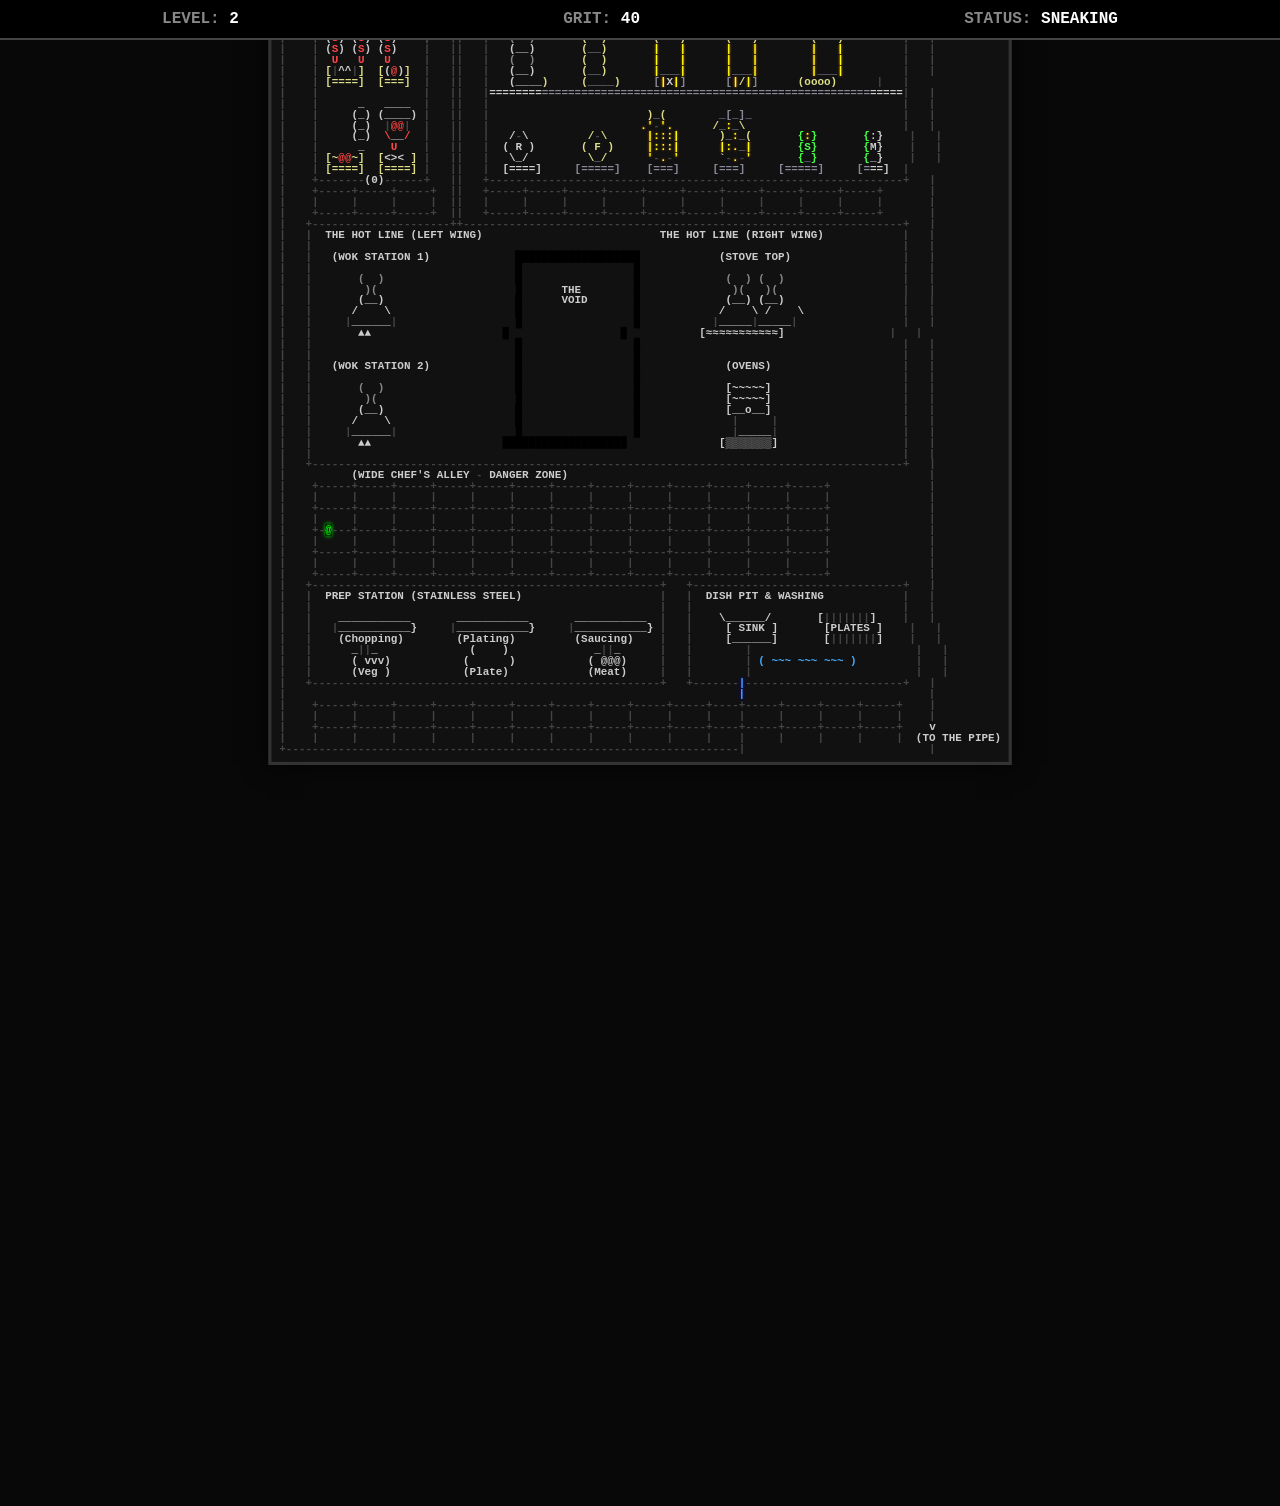
<file: Little strong one/map kitchen/index.html>
<!DOCTYPE html>
<html lang="en">
<head>
<meta charset="UTF-8">
<meta name="viewport" content="width=device-width, initial-scale=1.0, maximum-scale=1.0, user-scalable=no">
<title>Level 2: The Spacious Kitchen</title>
<style>
    body {
        background-color: #080808;
        color: #ccc;
        font-family: 'Courier New', Courier, monospace;
        margin: 0;
        overflow: hidden;
        display: flex;
        flex-direction: column;
        align-items: center;
        justify-content: center;
        height: 100vh;
        width: 100vw;
        touch-action: none; /* Prevent browser zooming/scrolling */
    }

    #game-wrapper {
        position: relative;
        transform-origin: top center;
        transition: transform 0.2s;
    }

    #game-container {
        position: relative;
        border: 4px solid #333;
        padding: 10px;
        background: #111;
        box-shadow: 0 0 30px rgba(0, 0, 0, 0.8);
        width: fit-content;
    }

    pre {
        margin: 0;
        font-weight: bold;
        cursor: default;
        user-select: none;
        white-space: pre;
        font-size: 14px;
        line-height: 14px;
    }

    #ui-layer {
        position: fixed;
        top: 0;
        left: 0;
        width: 100%;
        background: #000;
        border-bottom: 2px solid #444;
        display: flex;
        justify-content: space-around;
        padding: 10px 0;
        z-index: 100;
        font-size: 16px;
        font-weight: bold;
        box-sizing: border-box;
    }

    .stat-box { color: #888; }
    .stat-box span { color: #fff; }
    .stat-box.danger span { color: #ff3300; animation: blink 0.5s infinite; }
    .stat-box.safe span { color: #00ccff; }
    
    @keyframes blink { 50% { opacity: 0.5; } }

    /* --- ANIMATIONS & ASSETS --- */

    .fire { display: inline-block; font-weight: bold; }
    .fire::after { content: "  ▲▲  "; animation: fireAnim 0.4s infinite steps(1); }
    @keyframes fireAnim {
        0%   { content: "[  ▲▲  ]"; color: #ff8800; text-shadow: 0 0 5px #ff4400; }
        33%  { content: "[ ▲▲▲▲ ]"; color: #ff4400; text-shadow: 0 0 8px #ff0000; }
        66%  { content: "[  ▲▲  ]"; color: #ffcc00; text-shadow: 0 0 5px #ff8800; }
    }

    .gas { display: inline-block; font-weight: bold; }
    .gas::after { content: "[≈≈≈≈≈≈≈≈≈≈≈]"; animation: gasAnim 1.5s infinite steps(1); }
    @keyframes gasAnim {
        0%   { content: "[≈≈≈≈≈≈≈≈≈≈≈]"; color: #0088ff; text-shadow: 0 0 2px #0088ff; }
        50%  { content: "[ ≈≈≈≈≈≈≈≈≈ ]"; color: #00ccff; text-shadow: 0 0 4px #00ccff; }
    }

    .heat { display: inline-block; font-weight: bold; }
    .heat::after { content: "[▒▒▒▒▒▒▒]"; animation: heatAnim 2s infinite alternate; }
    @keyframes heatAnim {
        0%   { content: "[▒▒▒▒▒▒▒]"; color: #550000; }
        100% { content: "[███████]"; color: #ff0000; text-shadow: 0 0 10px #aa0000; }
    }

    .chop { display: inline-block; color: #ccc; animation: chopAnim 0.15s infinite alternate; }
    @keyframes chopAnim {
        0% { transform: translateY(0); }
        100% { transform: translateY(-2px); }
    }

    .sauce-anim { display: inline-block; font-weight: bold; animation: sauceAnim 1.5s infinite; }
    @keyframes sauceAnim {
        0% { color: #800; text-shadow: none; }
        50% { color: #f00; text-shadow: 0 0 8px red; }
        100% { color: #800; text-shadow: none; }
    }

    .smoke-anim { display: inline-block; color: #888; animation: smokeFloat 2.5s infinite linear; }
    @keyframes smokeFloat {
        0% { opacity: 0.2; transform: translateY(0); text-shadow: 0 0 0 #fff; }
        50% { opacity: 0.6; transform: translateY(-2px); text-shadow: 0 -2px 4px #fff; }
        100% { opacity: 0.0; transform: translateY(-5px); text-shadow: 0 -4px 8px #fff; }
    }

    .water-leak { display: inline-block; width: 15ch; color: #4af; font-weight: bold; vertical-align: top; }
    .water-leak::after { content: "( ~~~ ~~~ ~~~ )"; animation: waterFlow 1.0s infinite steps(1); }
    @keyframes waterFlow {
        0%   { content: "( ~~~ ~~~ ~~~ )"; color: #4af; }
        25%  { content: "(  ~   ~   ~  )"; color: #4ee; text-shadow: 0 0 5px #0ff; }
        50%  { content: "( ~ ~ ~ ~ ~ ~ )"; color: #4af; }
        75%  { content: "(~~  ~~  ~~  ~)"; color: #4ee; text-shadow: 0 0 5px #0ff; }
    }

    .drain-pipe { display: inline-block; color: #4af; font-weight: bold; text-shadow: 0 0 5px blue; animation: pipeFlow 1.5s infinite linear; }
    @keyframes pipeFlow {
        0% { opacity: 0.4; color: #4af; }
        50% { opacity: 1; color: #aff; text-shadow: 0 0 8px cyan; }
        100% { opacity: 0.4; color: #4af; }
    }

    /* Colors */
    .wall    { color: #444; }
    .floor   { color: #222; }
    .metal   { color: #889; }
    .food    { color: #dd8; }
    .veg     { color: #4f4; }
    .meat    { color: #f44; }
    .water   { color: #4af; }
    .zone    { color: #888; font-style: italic; }
    .npc     { color: #fff; font-weight: bold; background: #333; }
    .bottle  { color: #ff0; text-shadow: 0 0 3px #ff8800; font-weight: bold; }
    .hook    { color: #555; }
    .void    { color: #000; background-color: #000; }
    
    /* Entities */
    .player  { color: #0f0; background-color: #003300; font-weight: 900; box-shadow: 0 0 5px #0f0; }

</style>
</head>
<body>

<div id="ui-layer">
    <div class="stat-box">LEVEL: <span id="lvl-display">2</span></div>
    <div class="stat-box">GRIT: <span id="grit-display">40</span></div>
    <div class="stat-box">STATUS: <span id="status-display">SNEAKING</span></div>
</div>

<div id="game-wrapper">
    <div id="game-container">
        <pre id="game-stage"></pre>
    </div>
</div>

<script>
// --- CONFIGURATION ---
const TICK_RATE = 150; 
const MOVE_COST_RATE = 3; 
const START_GRIT = 40;

// Note: Double backslashes \\ are needed for JS strings
const rawMap = [
"                          ||                                                                       ",
"                          ||                                                                       ",
"+-------------------------||-----------------------------------------------------------------------+",
"|    (WALK-IN FRIDGE)     ||                        (DRY STORAGE WAREHOUSE)                        |",
"|    +----------------+   ||   +---------------------------------------------------------------+   |",
"|    |  ?   ?   ?     |   ||   |                           mmm        mmm          mmm         |   |",
"|    |  |   |   |     |   ||   |    __         __         )-(        )-(          )-(          |   |",
"|    | (S) (S) (S)    |   ||   |   (  )       (  )       (   )      (   )        (   )         |   |",
"|    | (S) (S) (S)    |   ||   |   (__)       (__)       |   |      |   |        |   |         |   |",
"|    |  U   U   U     |   ||   |   (  )       (  )       |   |      |   |        |   |         |   |",
"|    | [|^^|]  [(@)]  |   ||   |   (__)       (__)       |___|      |___|        |___|         |   |",
"|    | [====]  [===]  |   ||   |   (____)     (____)     [|X|]      [|/|]      (oooo)      |   |",
"|    |                |   ||   |===============================================================|   |",
"|    |      _   ____  |   ||   |                                                               |   |",
"|    |     (_) (____) |   ||   |                        )_(        _[_]_                       |   |",
"|    |     (_)  |@@|  |   ||   |                       .'-'.      /_:_\\                        |   |",
"|    |     (_)  \\__/  |   ||   |   /-\\         /-\\      |:::|      )_:_(       {:}       {:}    |   |",
"|    |      _    U    |   ||   |  ( R )       ( F )     |:::|      |:._|       {S}       {M}    |   |",
"|    | [~@@~]  [<>< ] |   ||   |   \\_/         \\_/      '-.-'      `-.-'       {_}       {_}    |   |",
"|    | [====]  [====] |   ||   |  [====]     [=====]    [===]     [===]     [=====]     [===]  |",
"|    +-------(0)------+   ||   +---------------------------------------------------------------+   |",
"|    +-----+-----+-----+  ||   +-----+-----+-----+-----+-----+-----+-----+-----+-----+-----+       |",
"|    |     |     |     |  ||   |     |     |     |     |     |     |     |     |     |     |       |",
"|    +-----+-----+-----+  ||   +-----+-----+-----+-----+-----+-----+-----+-----+-----+-----+       |",
"|   +---------------------++-------------------------------------------------------------------+   |",
"|   |  THE HOT LINE (LEFT WING)                           THE HOT LINE (RIGHT WING)            |   |",
"|   |                                                                                          |   |",
"|   |   (WOK STATION 1)             ###################            (STOVE TOP)                 |   |",
"|   |                               #                 #                                        |   |",
"|   |       (  )                    #                 #             (  ) (  )                  |   |",
"|   |        )(                     #      THE        #              )(   )(                   |   |",
"|   |       (__)                    #      VOID       #             (__) (__)                  |   |",
"|   |      /    \\                   #                 #            /    \\ /    \\               |   |",
"|   |     |______|                  #                 #           |_____|_____|                |   |",
"|   |     [==FIRE]                  #                 #           [====GAS====]                |   |",
"|   |                               #                 #                                        |   |",
"|   |                               #                 #                                        |   |",
"|   |   (WOK STATION 2)             #                 #             (OVENS)                    |   |",
"|   |                               #                 #                                        |   |",
"|   |       (  )                    #                 #             [~~~~~]                    |   |",
"|   |        )(                     #                 #             [~~~~~]                    |   |",
"|   |       (__)                    #                 #             [__o__]                    |   |",
"|   |      /    \\                   #                 #              |     |                   |   |",
"|   |     |______|                  #                 #              |_____|                   |   |",
"|   |     [==FIRE]                  ###################              [HOT!!]                   |   |",
"|   |                                                                                          |   |",
"|   +------------------------------------------------------------------------------------------+   |",
"|          (WIDE CHEF'S ALLEY - DANGER ZONE)                                                       |",
"|    +-----+-----+-----+-----+-----+-----+-----+-----+-----+-----+-----+-----+-----+               |",
"|    |     |     |     |     |     |     |     |     |     |     |     |     |     |               |",
"|    +-----+-----+-----+-----+-----+-----+-----+-----+-----+-----+-----+-----+-----+               |",
"|    |     |     |     |     |     |     |     |     |     |     |     |     |     |               |",
"|    +-----+-----+-----+-----+-----+-----+-----+-----+-----+-----+-----+-----+-----+               |",
"|    |     |     |     |     |     |     |     |     |     |     |     |     |     |               |",
"|    +-----+-----+-----+-----+-----+-----+-----+-----+-----+-----+-----+-----+-----+               |",
"|    |     |     |     |     |     |     |     |     |     |     |     |     |     |               |",
"|    +-----+-----+-----+-----+-----+-----+-----+-----+-----+-----+-----+-----+-----+               |",
"|   +-----------------------------------------------------+   +--------------------------------+   |",
"|   |  PREP STATION (STAINLESS STEEL)                     |   |  DISH PIT & WASHING            |   |",
"|   |                                                     |   |                                |   |",
"|   |    ___________       ___________       ___________  |   |    \\______/       [|||||||]    |   |",
"|   |   |___________}     |___________}     |___________} |   |     [ SINK ]       [PLATES ]    |   |",
"|   |    (Chopping)        (Plating)         (Saucing)    |   |     [______]       [|||||||]    |   |",
"|   |      _||_              (    )             _||_      |   |        |                         |   |",
"|   |      ( vvv)           (      )           ( @@@)     |   |        | ( ~~~ ~~~ ~~~ )         |   |",
"|   |      (Veg )           (Plate)            (Meat)     |   |        |                         |   |",
"|   +-----------------------------------------------------+   +-------|------------------------+   |",
"|                                                                     |                            |",
"|    +-----+-----+-----+-----+-----+-----+-----+-----+-----+-----+----+-----+-----+-----+-----+    |",
"|    |     |     |     |     |     |     |     |     |     |     |    |     |     |     |     |    |",
"|    +-----+-----+-----+-----+-----+-----+-----+-----+-----+-----+----+-----+-----+-----+-----+    v",
"|    |     |     |     |     |     |     |     |     |     |     |    |     |     |     |     |  (TO THE PIPE)",
"+---------------------------------------------------------------------|                            |"
];

// --- GAME STATE ---
let grid = [];
let player = { x: 7, y: 52, char: '@', steps: 0, grit: START_GRIT }; // Shifted start Y down
let gameOver = false;
let tickCount = 0;

// --- INITIALIZATION ---
function init() {
    // Parse map to 2D array
    grid = rawMap.map(row => row.split(''));
    
    // Controls
    document.addEventListener('keydown', handleInput);
    setupTouchControls();
    window.addEventListener('resize', fitScreen);
    
    // Start
    fitScreen();
    setInterval(gameLoop, TICK_RATE);
    render();
}

function fitScreen() {
    const wrapper = document.getElementById('game-wrapper');
    const container = document.getElementById('game-container');
    const width = container.offsetWidth;
    const height = container.offsetHeight;
    
    // Add extra padding calculation
    const scaleX = (window.innerWidth - 20) / width;
    const scaleY = (window.innerHeight - 80) / height;
    const scale = Math.min(scaleX, scaleY, 1.3); // Max scale 1.3 for desktop
    
    wrapper.style.transform = `scale(${scale})`;
    wrapper.style.marginTop = `${(window.innerHeight - (height * scale)) / 2}px`;
}

function setupTouchControls() {
    let tsX = 0, tsY = 0;
    document.addEventListener('touchstart', e => {
        tsx = e.changedTouches[0].screenX;
        tsY = e.changedTouches[0].screenY;
    }, {passive: false});
    
    document.addEventListener('touchend', e => {
        const teX = e.changedTouches[0].screenX;
        const teY = e.changedTouches[0].screenY;
        const dx = teX - tsX;
        const dy = teY - tsY;
        
        if (Math.abs(dx) > Math.abs(dy)) {
            if (Math.abs(dx) > 30) movePlayer(dx > 0 ? 1 : -1, 0);
        } else {
            if (Math.abs(dy) > 30) movePlayer(0, dy > 0 ? 1 : -1);
        }
    }, {passive: false});
}

// --- CORE MECHANICS ---
function handleInput(e) {
    if (gameOver) return;
    let dx = 0; let dy = 0;
    if (e.key === 'ArrowUp' || e.key === 'w') dy = -1;
    if (e.key === 'ArrowDown' || e.key === 's') dy = 1;
    if (e.key === 'ArrowLeft' || e.key === 'a') dx = -1;
    if (e.key === 'ArrowRight' || e.key === 'd') dx = 1;

    if (dx !== 0 || dy !== 0) {
        e.preventDefault();
        movePlayer(dx, dy);
    }
}

function movePlayer(dx, dy) {
    if (gameOver) return;
    
    const newX = player.x + dx;
    const newY = player.y + dy;
    const tile = getTile(newX, newY);
    
    // Collision Logic
    let isSolid = false;
    const solidChars = ['|', '+', '=', '[', ']', '{', '}', ')', '(', '/', '\\', '_', '.', ':', ';', '~', '-', 'p', 'q', "'", '?', '#'];
    
    if (solidChars.includes(tile)) isSolid = true;
    
    // Override Solid Zones (Walkable Floors)
    // 1. Chef's Alley (Center - Shifted Down)
    if (newY >= 48 && newY <= 59 && newX >= 5 && newX <= 88) isSolid = false;
    
    // 2. Fridge Entrance
    if (newY >= 21 && newY <= 24 && newX >= 5 && newX <= 30) isSolid = false;
    
    // 3. Dry Storage Entrance
    if (newY >= 21 && newY <= 24 && newX >= 35 && newX <= 90) isSolid = false;
    
    // 4. Bottom Area (Shifted Down)
    if (newY >= 60 && newY <= 67 && newX >= 5 && newX <= 92) isSolid = false;

    // Hard blocker for map edges and Void
    if (tile === '#' || tile === ' ') isSolid = true; 

    // Specific object blockers inside walkable zones
    if (tile === 'X' || tile === 'S' || tile === 'M') isSolid = true; // Crates/Sacks

    if (isSolid) return;

    // Hazard Check
    if (checkHazard(newX, newY)) {
        player.grit -= 5;
        updateStatus("OUCH! IT'S HOT!", "danger");
    } else {
        updateStatus("SNEAKING...", "safe");
    }

    player.x = newX;
    player.y = newY;
    player.steps++;
    
    // Grit decay on movement
    if (player.steps % MOVE_COST_RATE === 0) player.grit--;

    // Win Condition (Bottom Right Exit)
    if (newY >= 68 && newX >= 70) {
        gameOver = true;
        updateStatus("ESCAPED! LEVEL COMPLETE!", "safe");
        document.getElementById('game-container').style.borderColor = "#00ccff";
        document.body.style.backgroundColor = "#001122";
    }

    render();
}

function checkHazard(x, y) {
    // Fire/Heat Zones (Split vertical)
    const isRowHazard = (y >= 32 && y <= 34) || (y >= 42 && y <= 44);
    const isColHazard = (x < 35 || x > 60);

    if (isRowHazard && isColHazard) return true; 
    return false;
}

function gameLoop() {
    if (gameOver) return;
    tickCount++;
    
    if (player.grit <= 0) {
        player.grit = 0;
        gameOver = true;
        updateStatus("EXHAUSTED. CAUGHT.", "danger");
        document.getElementById('game-container').style.borderColor = "#ff3300";
    }
    
    // Periodic UI updates or idle animations could go here
    if (tickCount % 5 === 0) render(); // Re-render for animations even if not moving
}

function getTile(x, y) {
    if (y < 0 || y >= grid.length || x < 0 || x >= grid[0].length) return '#';
    return grid[y][x];
}

function updateStatus(msg, type) {
    const el = document.getElementById('status-display');
    const box = el.parentElement;
    el.innerText = msg;
    box.className = "stat-box " + (type || "");
    document.getElementById('grit-display').innerText = player.grit;
}

// --- RENDER ENGINE ---
function render() {
    // 1. Create a clean copy for display
    const dGrid = grid.map(row => [...row]); 

    // 2. Pre-process Static Coloring (Walls, Floors, Scanners)
    // We do this loop FIRST so we don't break HTML tags generated later
    for (let y = 0; y < dGrid.length; y++) {
        for (let x = 0; x < dGrid[y].length; x++) {
            let char = dGrid[y][x];
            
            // Skip processing if it's empty space
            if (char === ' ') continue;

            let colorClass = '';

            // Zone Scanners (Fridge & Storage)
            if (y >= 5 && y <= 19) {
                // Fridge Contents
                if (x >= 6 && x <= 22) {
                    if (['S','U','@','/','\\'].includes(char)) colorClass = 'meat';
                    else if (['?','|'].includes(char) && y < 8) colorClass = 'hook';
                    else if (['[',']','=','~'].includes(char)) colorClass = 'food';
                }
                // Dry Storage
                if (x >= 40 && x < 90) {
                    // Added 'm' and 'o' to lists to ensure proper coloring after swap
                    if (['R','F','/','\\','(',')','o'].includes(char)) colorClass = 'food';
                    else if (['.',':','|',"'",'m'].includes(char)) colorClass = 'bottle'; 
                    else if (['{','}','S','M'].includes(char)) colorClass = 'veg';
                    else if (['[',']','=','_'].includes(char)) colorClass = 'metal';
                }
            }

            // General Wall/Structure Coloring
            // We only color these if they haven't been colored by a scanner yet
            if (!colorClass) {
                if (char === '+' || char === '|' || char === '-') colorClass = 'wall';
                else if (char === '.') colorClass = 'floor';
                else if (char === '#') colorClass = 'void'; // The Void
            }

            if (colorClass) {
                dGrid[y][x] = `<span class="${colorClass}">${char}</span>`;
            }
        }
    }

    // 3. Inject Entities (Player)
    // We do this before string joining so the player is strictly at coordinate x,y
    dGrid[player.y][player.x] = `<span class="player">@</span>`;
    
    // Inject Dynamic Drain Pipe (Bottom Right)
    for(let i=60; i<=67; i++) {
        if(dGrid[i][70] && dGrid[i][70].includes('|')) {
            dGrid[i][70] = `<span class="drain-pipe">|</span>`;
        }
    }

    // 4. Flatten to String
    let output = dGrid.map(row => row.join('')).join('\n');

    // 5. Post-Process Special Animations (Phrase Replacement)
    // These replace specific text patterns with complex HTML animations.
    // Since we only colored single chars in step 2, these multi-char patterns 
    // should mostly be intact (unless they contained Walls, which we must be careful of).
    
    // Fire & Heat
    output = output.replace(/\[==FIRE\]/g, '<span class="fire"></span>');
    output = output.replace(/\[====GAS====\]/g, '<span class="gas"></span>');
    output = output.replace(/\[HOT!!\]/g, '<span class="heat"></span>');

    // Prep Stations
    output = output.replace(/_\|\|_/g, '<span class="chop">_||_</span>');
    output = output.replace(/\( @@@\)/g, '(<span class="sauce-anim"> @@@</span>)');
    
    // Smoke
    // We use a global replace for the smoke puffs
    output = output.replace(/\(  \)/g, '<span class="smoke-anim">(  )</span>');
    output = output.replace(/\)\(/g, '<span class="smoke-anim">)(</span>');

    // Water
    output = output.replace(/\( ~~~ ~~~ ~~~ \)/g, '<span class="water-leak"></span>');

    // Labels
    output = output.replace(/\(VEG\)/g, '<span class="veg">(VEG)</span>');
    output = output.replace(/\(MEAT\)/g, '<span class="meat">(MEAT)</span>');
    
    document.getElementById('game-stage').innerHTML = output;
}

init();
</script>
</body>
</html>
</file>
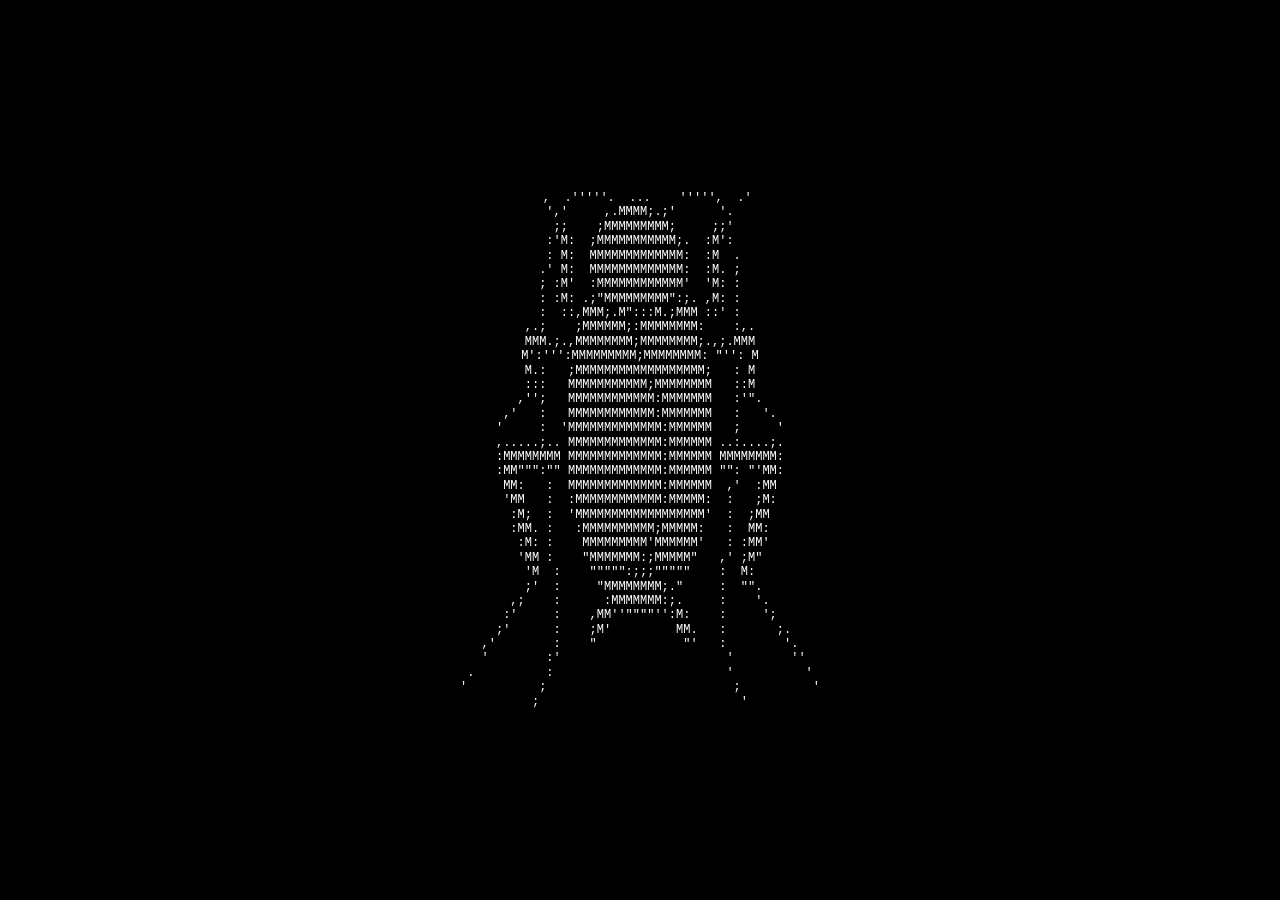
<file: cockroach_album_art.html>
<!DOCTYPE html>
<html lang="en">
<head>
    <meta charset="UTF-8">
    <meta name="viewport" content="width=device-width, initial-scale=1.0">
    <title>Cockroach ASCII Art - Album Art</title>
    <style>
        * {
            margin: 0;
            padding: 0;
            box-sizing: border-box;
        }
        
        body {
            background-color: #000000;
            display: flex;
            justify-content: center;
            align-items: center;
            min-height: 100vh;
            font-family: 'Courier New', monospace;
            color: #ffffff;
        }
        
        .art-container {
            text-align: center;
            white-space: pre;
            font-size: 12px;
            line-height: 1.2;
            letter-spacing: 0;
        }
    </style>
</head>
<body>
    <div class="art-container">            ,  .'''''.  ...    ''''',  .'          
            ','     ,.MMMM;.;'      '.            
             ;;    ;MMMMMMMMM;     ;;'            
            :'M:  ;MMMMMMMMMMM;.  :M':            
            : M:  MMMMMMMMMMMMM:  :M  .           
           .' M:  MMMMMMMMMMMMM:  :M. ;           
           ; :M'  :MMMMMMMMMMMM'  'M: :           
           : :M: .;"MMMMMMMMM":;. ,M: :           
           :  ::,MMM;.M":::M.;MMM ::' :           
         ,.;    ;MMMMMM;:MMMMMMMM:    :,.         
         MMM.;.,MMMMMMMM;MMMMMMMM;.,;.MMM         
         M':''':MMMMMMMMM;MMMMMMMM: "'': M         
         M.:   ;MMMMMMMMMMMMMMMMMM;   : M         
         :::   MMMMMMMMMMM;MMMMMMMM   ::M         
        ,'';   MMMMMMMMMMMM:MMMMMMM   :'".        
      ,'   :   MMMMMMMMMMMM:MMMMMMM   :   '.      
     '     :  'MMMMMMMMMMMMM:MMMMMM   ;     '     
     ,.....;.. MMMMMMMMMMMMM:MMMMMM ..:....;.     
     :MMMMMMMM MMMMMMMMMMMMM:MMMMMM MMMMMMMM:     
     :MM""":"" MMMMMMMMMMMMM:MMMMMM "": "'MM:     
      MM:   :  MMMMMMMMMMMMM:MMMMMM  ,'  :MM      
      'MM   :  :MMMMMMMMMMMM:MMMMM:  :   ;M:      
       :M;  :  'MMMMMMMMMMMMMMMMMM'  :  ;MM       
       :MM. :   :MMMMMMMMMM;MMMMM:   :  MM:       
        :M: :    MMMMMMMMM'MMMMMM'   : :MM'       
        'MM :    "MMMMMMM:;MMMMM"   ,' ;M"        
         'M  :    """"":;;;"""""    :  M:         
         ;'  :     "MMMMMMMM;."     :  "".        
       ,;    :      :MMMMMMM:;.     :    '.       
      :'     :    ,MM''""""'':M:    :     ';      
     ;'      :    ;M'         MM.   :       ;.    
   ,'        :    "            "'   :        '.   
   '        :'                       '        ''  
 .          :                        '          ' 
'          ;                          ;          '
          ;                            '          </div>
</body>
</html>
</file>
